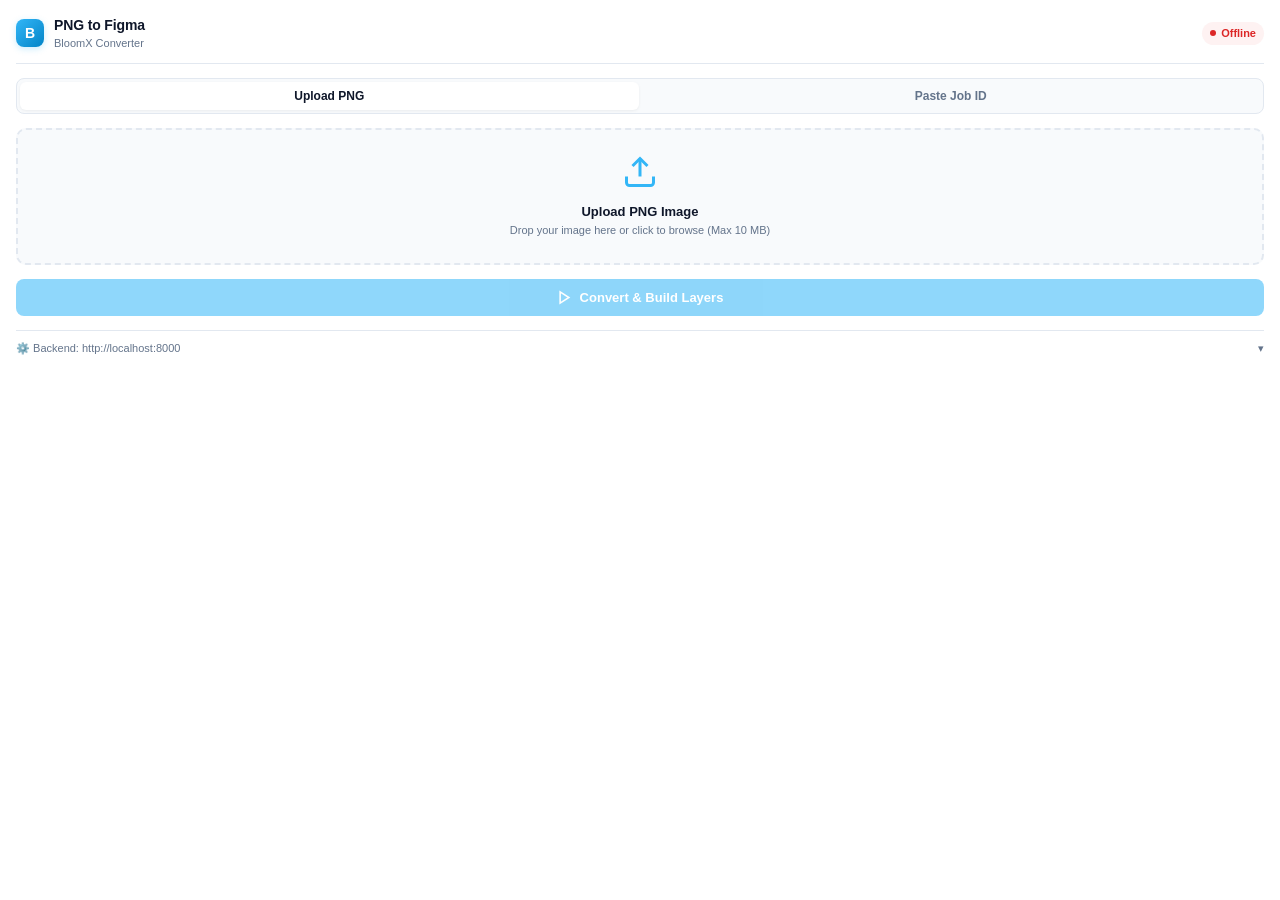
<file: figma-plugin/ui.html>
<!DOCTYPE html>
<html lang="en">
<head>
  <meta charset="utf-8">
  <title>PNG to Figma — BloomX</title>
  <style>
    :root {
      --primary: #33B6F7;
      --primary-hover: #0284c7;
      --primary-light: #e0f2fe;
      --primary-glow: rgba(51, 182, 247, 0.25);
      --bg: #ffffff;
      --surface: #f8fafc;
      --border: #e2e8f0;
      --text: #0f172a;
      --text-muted: #64748b;
      --error-bg: #fef2f2;
      --error-text: #991b1b;
      --error-border: #fecaca;
      --success-bg: #f0fdf4;
      --success-text: #166534;
      --success-border: #bbf7d0;
    }

    * {
      box-sizing: border-box;
      margin: 0;
      padding: 0;
    }

    body {
      font-family: Inter, -apple-system, BlinkMacSystemFont, "Segoe UI", Roboto, sans-serif;
      background: var(--bg);
      color: var(--text);
      font-size: 13px;
      line-height: 1.4;
      padding: 16px;
      user-select: none;
    }

    /* Header */
    .header {
      display: flex;
      align-items: center;
      justify-content: space-between;
      margin-bottom: 14px;
      padding-bottom: 12px;
      border-bottom: 1px solid var(--border);
    }
    .brand {
      display: flex;
      align-items: center;
      gap: 10px;
    }
    .brand-icon {
      width: 28px;
      height: 28px;
      background: linear-gradient(135deg, #33B6F7 0%, #0284c7 100%);
      border-radius: 8px;
      display: flex;
      align-items: center;
      justify-content: center;
      color: #fff;
      font-weight: 800;
      font-size: 14px;
      box-shadow: 0 2px 6px var(--primary-glow);
    }
    .brand-title {
      font-size: 14px;
      font-weight: 700;
      color: var(--text);
      letter-spacing: -0.01em;
    }
    .brand-sub {
      font-size: 11px;
      color: var(--text-muted);
      font-weight: 500;
    }
    .backend-badge {
      display: flex;
      align-items: center;
      gap: 5px;
      font-size: 11px;
      font-weight: 600;
      padding: 4px 8px;
      border-radius: 12px;
      background: #f1f5f9;
      color: var(--text-muted);
      cursor: pointer;
      transition: all 0.2s;
    }
    .backend-badge.online {
      background: #ecfdf5;
      color: #059669;
    }
    .backend-badge.offline {
      background: #fef2f2;
      color: #dc2626;
    }
    .backend-dot {
      width: 6px;
      height: 6px;
      border-radius: 50%;
      background: currentColor;
    }

    /* Tabs */
    .tab-bar {
      display: grid;
      grid-template-columns: 1fr 1fr;
      background: var(--surface);
      border-radius: 8px;
      padding: 3px;
      gap: 3px;
      margin-bottom: 14px;
      border: 1px solid var(--border);
    }
    .tab-btn {
      background: transparent;
      border: none;
      padding: 7px 10px;
      font-size: 12px;
      font-weight: 600;
      color: var(--text-muted);
      border-radius: 6px;
      cursor: pointer;
      transition: all 0.15s;
    }
    .tab-btn.active {
      background: #fff;
      color: var(--text);
      box-shadow: 0 1px 3px rgba(0,0,0,0.06);
    }

    /* Panels */
    .tab-panel {
      display: none;
    }
    .tab-panel.active {
      display: block;
    }

    /* Dropzone */
    .dropzone {
      border: 2px dashed var(--border);
      border-radius: 10px;
      padding: 24px 14px;
      text-align: center;
      background: var(--surface);
      cursor: pointer;
      transition: all 0.2s;
      margin-bottom: 14px;
    }
    .dropzone:hover, .dropzone.dragover {
      border-color: var(--primary);
      background: var(--primary-light);
    }
    .drop-icon {
      width: 36px;
      height: 36px;
      margin: 0 auto 8px;
      color: var(--primary);
    }
    .drop-title {
      font-size: 13px;
      font-weight: 600;
      color: var(--text);
      margin-bottom: 2px;
    }
    .drop-hint {
      font-size: 11px;
      color: var(--text-muted);
    }

    /* Selected file card */
    .file-card {
      display: none;
      align-items: center;
      justify-content: space-between;
      padding: 10px 12px;
      background: #fff;
      border: 1px solid var(--border);
      border-radius: 8px;
      margin-bottom: 14px;
    }
    .file-card.show {
      display: flex;
    }
    .file-info {
      display: flex;
      align-items: center;
      gap: 10px;
      overflow: hidden;
    }
    .file-thumb {
      width: 32px;
      height: 32px;
      background: var(--primary-light);
      border-radius: 6px;
      display: flex;
      align-items: center;
      justify-content: center;
      color: var(--primary);
      font-weight: 700;
      font-size: 10px;
      text-transform: uppercase;
    }
    .file-details {
      overflow: hidden;
    }
    .file-name {
      font-size: 12px;
      font-weight: 600;
      white-space: nowrap;
      overflow: hidden;
      text-overflow: ellipsis;
      max-width: 220px;
    }
    .file-size {
      font-size: 11px;
      color: var(--text-muted);
    }
    .file-remove {
      background: none;
      border: none;
      color: var(--text-muted);
      cursor: pointer;
      padding: 4px;
      font-size: 14px;
      border-radius: 4px;
    }
    .file-remove:hover {
      color: #ef4444;
      background: #fee2e2;
    }

    /* Form Fields */
    .field {
      margin-bottom: 14px;
    }
    .label {
      display: block;
      font-size: 11px;
      font-weight: 600;
      text-transform: uppercase;
      letter-spacing: 0.04em;
      color: var(--text-muted);
      margin-bottom: 6px;
    }
    .input-box {
      width: 100%;
      padding: 9px 12px;
      border: 1px solid var(--border);
      border-radius: 8px;
      font-size: 13px;
      font-family: inherit;
      background: #fff;
      color: var(--text);
      transition: all 0.15s;
    }
    .input-box:focus {
      outline: none;
      border-color: var(--primary);
      box-shadow: 0 0 0 3px var(--primary-glow);
    }

    /* Buttons */
    .btn-primary {
      width: 100%;
      background: var(--primary);
      color: #fff;
      border: none;
      border-radius: 8px;
      padding: 11px 16px;
      font-weight: 600;
      font-size: 13px;
      cursor: pointer;
      display: flex;
      align-items: center;
      justify-content: center;
      gap: 8px;
      transition: all 0.15s;
      box-shadow: 0 2px 5px var(--primary-glow);
    }
    .btn-primary:hover:not(:disabled) {
      background: var(--primary-hover);
    }
    .btn-primary:disabled {
      opacity: 0.55;
      cursor: not-allowed;
      box-shadow: none;
    }

    .btn-secondary {
      width: 100%;
      background: var(--surface);
      color: var(--text);
      border: 1px solid var(--border);
      border-radius: 8px;
      padding: 9px 14px;
      font-weight: 600;
      font-size: 12px;
      cursor: pointer;
      transition: all 0.15s;
      margin-top: 8px;
    }
    .btn-secondary:hover {
      background: #f1f5f9;
    }

    /* Progress & Status Card */
    .progress-card {
      display: none;
      margin-top: 14px;
      padding: 14px;
      background: var(--surface);
      border-radius: 8px;
      border: 1px solid var(--border);
    }
    .progress-card.show {
      display: block;
    }
    .progress-header {
      display: flex;
      align-items: center;
      justify-content: space-between;
      margin-bottom: 8px;
    }
    .progress-title {
      font-size: 12px;
      font-weight: 600;
      color: var(--text);
      display: flex;
      align-items: center;
      gap: 6px;
    }
    .progress-spinner {
      width: 12px;
      height: 12px;
      border: 2px solid #cbd5e1;
      border-top-color: var(--primary);
      border-radius: 50%;
      animation: spin 0.8s linear infinite;
    }
    @keyframes spin {
      to { transform: rotate(360deg); }
    }
    .progress-track {
      width: 100%;
      height: 6px;
      background: #e2e8f0;
      border-radius: 3px;
      overflow: hidden;
    }
    .progress-bar {
      height: 100%;
      width: 0%;
      background: linear-gradient(90deg, var(--primary) 0%, #0284c7 100%);
      border-radius: 3px;
      transition: width 0.2s ease-out;
    }
    .progress-detail {
      margin-top: 8px;
      font-size: 11px;
      color: var(--text-muted);
    }

    /* Result State */
    .result-card {
      display: none;
      margin-top: 14px;
      padding: 14px;
      border-radius: 8px;
      border: 1px solid var(--success-border);
      background: var(--success-bg);
      color: var(--success-text);
    }
    .result-card.show {
      display: block;
    }
    .result-title {
      font-size: 13px;
      font-weight: 700;
      display: flex;
      align-items: center;
      gap: 6px;
      margin-bottom: 4px;
    }
    .result-desc {
      font-size: 11px;
      line-height: 1.4;
      opacity: 0.9;
    }

    /* Error Banner */
    .error-card {
      display: none;
      margin-top: 14px;
      padding: 12px 14px;
      border-radius: 8px;
      border: 1px solid var(--error-border);
      background: var(--error-bg);
      color: var(--error-text);
    }
    .error-card.show {
      display: block;
    }
    .error-title {
      font-size: 12px;
      font-weight: 700;
      margin-bottom: 3px;
      display: flex;
      align-items: center;
      gap: 6px;
    }
    .error-desc {
      font-size: 11px;
      line-height: 1.35;
      opacity: 0.9;
    }

    /* Settings section */
    .settings-row {
      margin-top: 14px;
      padding-top: 10px;
      border-top: 1px solid var(--border);
    }
    .settings-toggle {
      font-size: 11px;
      color: var(--text-muted);
      cursor: pointer;
      display: flex;
      align-items: center;
      justify-content: space-between;
    }
    .settings-toggle:hover {
      color: var(--text);
    }
    .settings-content {
      display: none;
      margin-top: 8px;
    }
    .settings-content.open {
      display: block;
    }
  </style>
</head>
<body>

  <!-- Brand Header -->
  <div class="header">
    <div class="brand">
      <div class="brand-icon">B</div>
      <div>
        <div class="brand-title">PNG to Figma</div>
        <div class="brand-sub">BloomX Converter</div>
      </div>
    </div>
    <div id="backend-status" class="backend-badge" title="Click to re-check backend connection">
      <span class="backend-dot"></span>
      <span id="backend-status-text">Checking...</span>
    </div>
  </div>

  <!-- Tabs -->
  <div class="tab-bar">
    <button class="tab-btn active" id="tab-a-btn">Upload PNG</button>
    <button class="tab-btn" id="tab-b-btn">Paste Job ID</button>
  </div>

  <!-- Option A: Upload PNG -->
  <div class="tab-panel active" id="panel-a">
    <input type="file" id="file-input" accept=".png,.jpg,.jpeg,.webp" style="display:none;">

    <div class="dropzone" id="dropzone">
      <svg class="drop-icon" viewBox="0 0 24 24" fill="none" stroke="currentColor" stroke-width="2">
        <path d="M21 15v4a2 2 0 0 1-2 2H5a2 2 0 0 1-2-2v-4"/>
        <polyline points="17 8 12 3 7 8"/>
        <line x1="12" y1="3" x2="12" y2="15"/>
      </svg>
      <div class="drop-title">Upload PNG Image</div>
      <div class="drop-hint">Drop your image here or click to browse (Max 10 MB)</div>
    </div>

    <div class="file-card" id="file-card">
      <div class="file-info">
        <div class="file-thumb" id="file-thumb">PNG</div>
        <div class="file-details">
          <div class="file-name" id="file-name">filename.png</div>
          <div class="file-size" id="file-size">0 KB</div>
        </div>
      </div>
      <button class="file-remove" id="file-remove" title="Remove image">✕</button>
    </div>

    <button class="btn-primary" id="convert-btn" disabled>
      <svg width="15" height="15" viewBox="0 0 24 24" fill="none" stroke="currentColor" stroke-width="2.5">
        <polygon points="5 3 19 12 5 21 5 3"/>
      </svg>
      Convert & Build Layers
    </button>
  </div>

  <!-- Option B: Paste Job ID -->
  <div class="tab-panel" id="panel-b">
    <div class="field">
      <label class="label">Job ID</label>
      <input type="text" class="input-box" id="job-id-input" placeholder="e.g. 1f820f or e4c558">
      <div style="font-size: 11px; color: var(--text-muted); margin-top: 4px;">
        Paste the 6-character Job ID from your dashboard.
      </div>
    </div>

    <button class="btn-primary" id="fetch-job-btn">
      <svg width="15" height="15" viewBox="0 0 24 24" fill="none" stroke="currentColor" stroke-width="2.5">
        <path d="M21 15v4a2 2 0 0 1-2 2H5a2 2 0 0 1-2-2v-4"/>
        <polyline points="7 10 12 15 17 10"/>
        <line x1="12" y1="15" x2="12" y2="3"/>
      </svg>
      Fetch Job & Build
    </button>
  </div>

  <!-- Progress Card -->
  <div class="progress-card" id="progress-card">
    <div class="progress-header">
      <div class="progress-title">
        <div class="progress-spinner" id="progress-spinner"></div>
        <span id="progress-msg">Uploading...</span>
      </div>
      <span style="font-size: 11px; font-weight: 600; color: var(--text-muted);" id="progress-pct">0%</span>
    </div>
    <div class="progress-track">
      <div class="progress-bar" id="progress-bar"></div>
    </div>
    <div class="progress-detail" id="progress-detail">Please keep Figma open while layers are generated.</div>
  </div>

  <!-- Result Success Card -->
  <div class="result-card" id="result-card">
    <div class="result-title">
      <svg width="16" height="16" viewBox="0 0 24 24" fill="none" stroke="currentColor" stroke-width="3">
        <polyline points="20 6 9 17 4 12"/>
      </svg>
      <span id="result-headline">Done!</span>
    </div>
    <div class="result-desc" id="result-message">Built all layers successfully.</div>
    <button class="btn-secondary" id="reset-btn">Convert Another Image</button>
  </div>

  <!-- Friendly Error Card -->
  <div class="error-card" id="error-card">
    <div class="error-title">
      <svg width="15" height="15" viewBox="0 0 24 24" fill="none" stroke="currentColor" stroke-width="2.5">
        <circle cx="12" cy="12" r="10"/>
        <line x1="12" y1="8" x2="12" y2="12"/>
        <line x1="12" y1="16" x2="12.01" y2="16"/>
      </svg>
      <span id="error-title">Backend is not running — start it first</span>
    </div>
    <div class="error-desc" id="error-desc">
      Make sure your FastAPI server is running at http://localhost:8000.
    </div>
  </div>

  <!-- Settings Row -->
  <div class="settings-row">
    <div class="settings-toggle" id="settings-toggle">
      <span>⚙️ Backend: <span id="current-url-display">http://localhost:8000</span></span>
      <span id="settings-chevron">▾</span>
    </div>
    <div class="settings-content" id="settings-content">
      <div class="field" style="margin-top: 8px;">
        <label class="label">Backend URL</label>
        <input type="text" class="input-box" id="backend-url-input" value="http://localhost:8000">
      </div>
    </div>
  </div>

  <script>
    // State
    let selectedFile = null;
    let isWorking = false;

    // Elements
    const dropzone = document.getElementById('dropzone');
    const fileInput = document.getElementById('file-input');
    const fileCard = document.getElementById('file-card');
    const fileName = document.getElementById('file-name');
    const fileSize = document.getElementById('file-size');
    const fileThumb = document.getElementById('file-thumb');
    const fileRemove = document.getElementById('file-remove');
    const convertBtn = document.getElementById('convert-btn');

    const tabABtn = document.getElementById('tab-a-btn');
    const tabBBtn = document.getElementById('tab-b-btn');
    const panelA = document.getElementById('panel-a');
    const panelB = document.getElementById('panel-b');

    const jobIdInput = document.getElementById('job-id-input');
    const fetchJobBtn = document.getElementById('fetch-job-btn');

    const progressCard = document.getElementById('progress-card');
    const progressMsg = document.getElementById('progress-msg');
    const progressBar = document.getElementById('progress-bar');
    const progressPct = document.getElementById('progress-pct');
    const progressDetail = document.getElementById('progress-detail');

    const resultCard = document.getElementById('result-card');
    const resultHeadline = document.getElementById('result-headline');
    const resultMessage = document.getElementById('result-message');
    const resetBtn = document.getElementById('reset-btn');

    const errorCard = document.getElementById('error-card');
    const errorTitle = document.getElementById('error-title');
    const errorDesc = document.getElementById('error-desc');

    const backendStatus = document.getElementById('backend-status');
    const backendStatusText = document.getElementById('backend-status-text');
    const backendUrlInput = document.getElementById('backend-url-input');
    const currentUrlDisplay = document.getElementById('current-url-display');
    const settingsToggle = document.getElementById('settings-toggle');
    const settingsContent = document.getElementById('settings-content');

    // Get current backend URL
    function getBackendUrl() {
      let url = backendUrlInput.value.trim() || 'http://localhost:8000';
      return url.replace(/\/+$/, '');
    }

    // Ping backend health
    async function checkBackendHealth() {
      const url = getBackendUrl();
      backendStatusText.textContent = 'Checking...';
      backendStatus.className = 'backend-badge';
      try {
        const res = await fetch(`${url}/health`, { method: 'GET' });
        if (res.ok) {
          backendStatus.className = 'backend-badge online';
          backendStatusText.textContent = 'Online';
        } else {
          backendStatus.className = 'backend-badge offline';
          backendStatusText.textContent = 'Offline';
        }
      } catch (e) {
        backendStatus.className = 'backend-badge offline';
        backendStatusText.textContent = 'Offline';
      }
    }

    // Tab Switcher
    tabABtn.addEventListener('click', () => {
      tabABtn.classList.add('active');
      tabBBtn.classList.remove('active');
      panelA.classList.add('active');
      panelB.classList.remove('active');
      clearError();
    });

    tabBBtn.addEventListener('click', () => {
      tabBBtn.classList.add('active');
      tabABtn.classList.remove('active');
      panelB.classList.add('active');
      panelA.classList.remove('active');
      clearError();
    });

    // Settings Toggle
    settingsToggle.addEventListener('click', () => {
      settingsContent.classList.toggle('open');
    });

    backendUrlInput.addEventListener('input', () => {
      currentUrlDisplay.textContent = getBackendUrl();
      checkBackendHealth();
    });

    backendStatus.addEventListener('click', checkBackendHealth);

    // Dropzone & File picker
    dropzone.addEventListener('click', () => fileInput.click());

    dropzone.addEventListener('dragover', (e) => {
      e.preventDefault();
      dropzone.classList.add('dragover');
    });

    dropzone.addEventListener('dragleave', () => {
      dropzone.classList.remove('dragover');
    });

    dropzone.addEventListener('drop', (e) => {
      e.preventDefault();
      dropzone.classList.remove('dragover');
      if (e.dataTransfer.files && e.dataTransfer.files.length > 0) {
        handleFileSelect(e.dataTransfer.files[0]);
      }
    });

    fileInput.addEventListener('change', () => {
      if (fileInput.files && fileInput.files.length > 0) {
        handleFileSelect(fileInput.files[0]);
      }
    });

    function formatBytes(bytes) {
      if (bytes < 1024) return bytes + ' B';
      if (bytes < 1048576) return (bytes / 1024).toFixed(1) + ' KB';
      return (bytes / 1048576).toFixed(1) + ' MB';
    }

    function handleFileSelect(file) {
      clearError();
      const ext = file.name.split('.').pop().toLowerCase();
      if (!['png', 'jpg', 'jpeg', 'webp'].includes(ext)) {
        showError('Invalid file format', 'Please upload a .png, .jpg, or .webp image.');
        return;
      }
      if (file.size > 10 * 1024 * 1024) {
        showError('File too big', 'Maximum allowed file size is 10 MB.');
        return;
      }

      selectedFile = file;
      fileName.textContent = file.name;
      fileSize.textContent = formatBytes(file.size);
      fileThumb.textContent = ext;
      fileCard.classList.add('show');
      dropzone.style.display = 'none';
      convertBtn.disabled = false;
    }

    fileRemove.addEventListener('click', () => {
      selectedFile = null;
      fileInput.value = '';
      fileCard.classList.remove('show');
      dropzone.style.display = 'block';
      convertBtn.disabled = true;
      clearError();
    });

    resetBtn.addEventListener('click', () => {
      resultCard.classList.remove('show');
      progressCard.classList.remove('show');
      selectedFile = null;
      fileInput.value = '';
      fileCard.classList.remove('show');
      dropzone.style.display = 'block';
      convertBtn.disabled = true;
      jobIdInput.value = '';
      clearError();
    });

    // Error & Progress Helpers
    function showError(title, desc) {
      errorTitle.textContent = title;
      errorDesc.textContent = desc;
      errorCard.classList.add('show');
      progressCard.classList.remove('show');
      setWorking(false);
    }

    function clearError() {
      errorCard.classList.remove('show');
    }

    function setWorking(working) {
      isWorking = working;
      convertBtn.disabled = working || !selectedFile;
      fetchJobBtn.disabled = working;
    }

    function updateProgress(msg, pct, detail) {
      progressCard.classList.add('show');
      resultCard.classList.remove('show');
      clearError();
      progressMsg.textContent = msg;
      const safePct = Math.min(100, Math.max(0, Math.round(pct)));
      progressBar.style.width = safePct + '%';
      progressPct.textContent = safePct + '%';
      if (detail) {
        progressDetail.textContent = detail;
      }
    }

    // Fetch cropped image assets in the UI and return Uint8Array map
    async function fetchAllCroppedImages(nodes, backendUrl) {
      const imagesData = {};
      const imageNodes = [];

      function collect(list) {
        if (!Array.isArray(list)) return;
        for (const item of list) {
          if (item.type === 'image' && item.imageUrl) {
            imageNodes.push(item);
          }
          if (item.children && item.children.length > 0) {
            collect(item.children);
          }
        }
      }
      collect(nodes);

      const total = imageNodes.length;
      for (let i = 0; i < total; i++) {
        const node = imageNodes[i];
        updateProgress('Reading image...', 60 + Math.round((i / (total || 1)) * 20), `Downloading cropped asset ${i + 1} of ${total}...`);
        try {
          let url = node.imageUrl;
          if (!url.startsWith('http')) {
            const cleanBase = backendUrl.replace(/\/+$/, '');
            const cleanPath = url.startsWith('/') ? url : `/${url}`;
            url = `${cleanBase}${cleanPath}`;
          }
          const res = await fetch(url);
          if (res.ok) {
            const buffer = await res.arrayBuffer();
            const uint8 = new Uint8Array(buffer);
            imagesData[node.id] = uint8;
            if (node.imageUrl) {
              imagesData[node.imageUrl] = uint8;
            }
          }
        } catch (e) {
          console.warn('Could not fetch image asset:', node.imageUrl, e);
        }
      }
      return imagesData;
    }

    // Option A: Upload PNG -> POST /convert -> get job_id -> fetch layout
    convertBtn.addEventListener('click', async () => {
      if (!selectedFile || isWorking) return;
      setWorking(true);
      clearError();

      const backendUrl = getBackendUrl();
      const formData = new FormData();
      formData.append('file', selectedFile);

      updateProgress('Uploading...', 15, 'Sending PNG to local analysis engine...');

      try {
        // Send to backend
        let convertRes;
        try {
          convertRes = await fetch(`${backendUrl}/convert`, {
            method: 'POST',
            body: formData
          });
        } catch (netErr) {
          showError('Backend is not running — start it first', 'Cannot connect to ' + backendUrl + '. Open your terminal and run: python backend/main.py');
          return;
        }

        if (!convertRes.ok) {
          const errData = await convertRes.json().catch(() => ({ detail: 'Conversion failed' }));
          showError('Conversion Failed', errData.detail || 'The backend failed to process this image.');
          return;
        }

        updateProgress('Reading image...', 50, 'Extracting OCR text, shapes, and cropping assets...');
        const meta = await convertRes.json();
        const jobId = meta.job_id;

        // Fetch layout.json
        const layoutRes = await fetch(`${backendUrl}/job/${jobId}`);
        if (!layoutRes.ok) {
          showError('Layout not found', `Could not retrieve layout.json for Job ${jobId}`);
          return;
        }
        const layout = await layoutRes.json();

        // Download cropped images as Uint8Array
        const imagesData = await fetchAllCroppedImages(layout.nodes, backendUrl);

        // Send to code.js
        updateProgress('Building layers...', 80, 'Creating native frames and editable text in Figma...');
        parent.postMessage({
          pluginMessage: {
            type: 'build-layout',
            layout: layout,
            imagesData: imagesData,
            filename: selectedFile.name
          }
        }, '*');

      } catch (err) {
        showError('Error', err.message || 'An unexpected error occurred.');
      }
    });

    // Option B: Paste existing Job ID -> GET /job/{job_id}
    fetchJobBtn.addEventListener('click', async () => {
      const jobId = jobIdInput.value.trim();
      if (!jobId) {
        showError('Job ID Required', 'Please enter a 6-character Job ID (e.g. 1f820f).');
        return;
      }
      if (isWorking) return;

      setWorking(true);
      clearError();
      const backendUrl = getBackendUrl();

      updateProgress('Fetching layout...', 25, `Looking up Job ${jobId}...`);

      try {
        let layoutRes;
        try {
          layoutRes = await fetch(`${backendUrl}/job/${jobId}`);
        } catch (netErr) {
          showError('Backend is not running — start it first', 'Cannot connect to ' + backendUrl + '. Open your terminal and run: python backend/main.py');
          return;
        }

        if (layoutRes.status === 404) {
          showError('Invalid Job ID', `Job "${jobId}" was not found or has expired. Please check the dashboard.`);
          return;
        }

        if (!layoutRes.ok) {
          showError('Fetch Error', `Backend returned status ${layoutRes.status}.`);
          return;
        }

        const layout = await layoutRes.json();
        updateProgress('Reading image...', 55, 'Downloading cropped asset images...');

        const imagesData = await fetchAllCroppedImages(layout.nodes, backendUrl);

        updateProgress('Building layers...', 80, 'Creating native frames and editable text in Figma...');
        parent.postMessage({
          pluginMessage: {
            type: 'build-layout',
            layout: layout,
            imagesData: imagesData,
            filename: layout.filename || `Job ${jobId}`
          }
        }, '*');

      } catch (err) {
        showError('Error', err.message || 'An unexpected error occurred.');
      }
    });

    // Messages from code.js
    window.onmessage = (event) => {
      const msg = event.data.pluginMessage;
      if (!msg) return;

      if (msg.type === 'progress') {
        const current = msg.current || 0;
        const total = msg.total || 1;
        // Progress maps from 80% to 99% during layer building
        const pct = total > 0 ? 80 + Math.round((current / total) * 19) : 85;
        updateProgress(msg.message || `Building layers... ${current}/${total}`, pct, `Creating layer ${current} of ${total}...`);

      } else if (msg.type === 'done') {
        setWorking(false);
        progressCard.classList.remove('show');
        resultCard.classList.add('show');
        resultHeadline.textContent = 'Done!';
        resultMessage.textContent = msg.message || `Built ${msg.built} of ${msg.total} layers.`;

      } else if (msg.type === 'error') {
        setWorking(false);
        showError('Build Error', msg.message || 'Figma plugin encountered an error building layers.');
      }
    };

    // Initial health check on plugin startup
    checkBackendHealth();
  </script>
</body>
</html>
</file>
